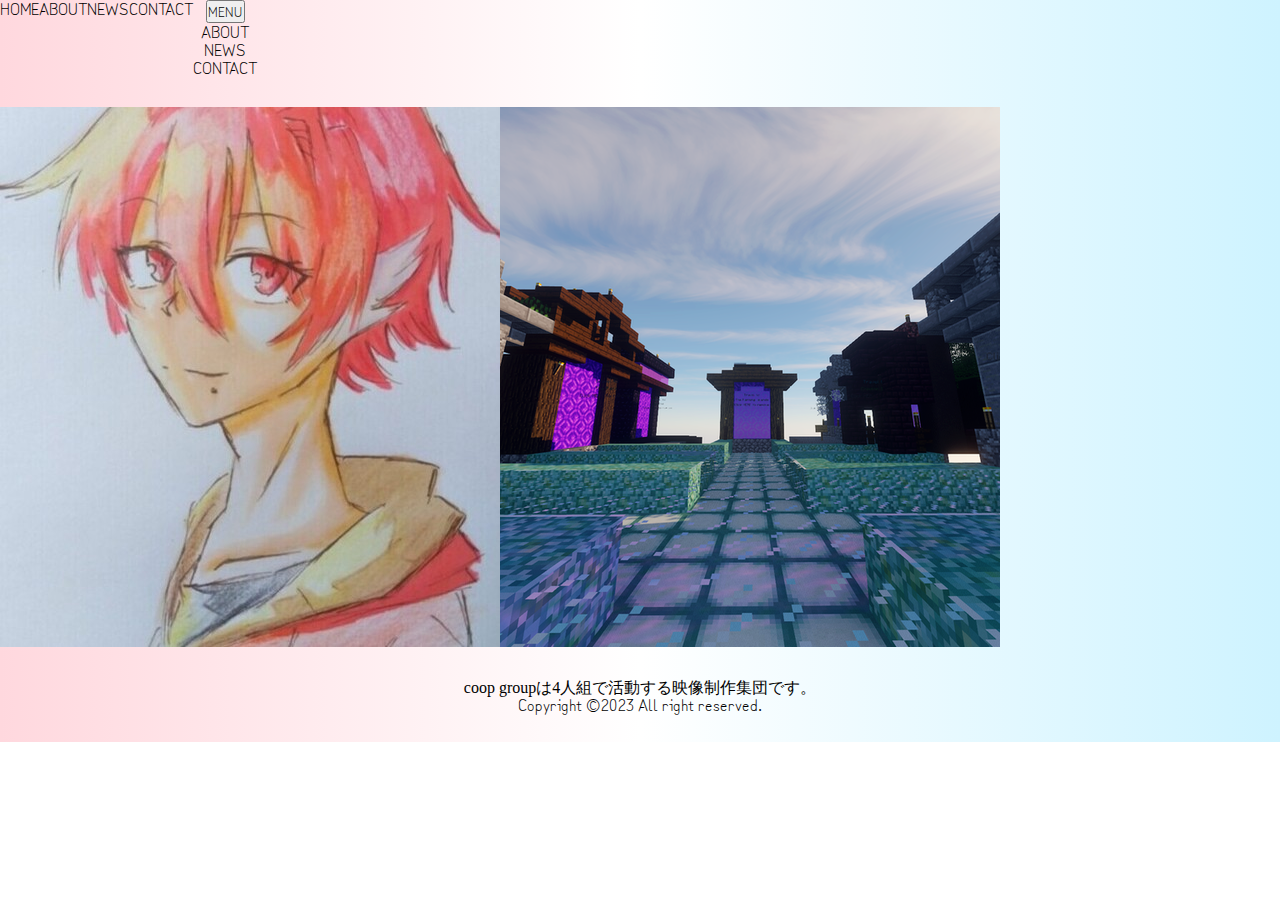
<file: index.html>
<!DOCTYPE html>
    <html lang="jp">
        <head>
            <meta charset="UTF-8">
            <meta http-equiv="X-UA-Compatible" content="IE=edge">
            <meta name="viewport" content="width=device-width, initial-scale=1.0">
            <title>coop group</title>
            <link rel="stylesheet" href="css/reset.css">
            <link rel="stylesheet" href="css/style.css">
            <link href="https://cdn.jsdelivr.net/npm/bootstrap@5.0.2/dist/css/bootstrap.min.css" rel="stylesheet" integrity="sha384-EVSTQN3/azprG1Anm3QDgpJLIm9Nao0Yz1ztcQTwFspd3yD65VohhpuuCOmLASjC" crossorigin="anonymous">
            <!--font:Zen Kurenaido,851テガキカクット;-->
            <link rel="preconnect" href="https://fonts.googleapis.com">
            <link rel="preconnect" href="https://fonts.gstatic.com" crossorigin>
            <link href="https://fonts.googleapis.com/css2?family=Zen+Kurenaido&display=swap" rel="stylesheet">
        </head>
        <body>
            <div class="container-fluid">
                <header>
                    <div class="row">
                        <div class="nav-bar">
                                <div class="col-md-3 col-6"><a class="nav-item" href="index.html">HOME</a></div>
                                <div class="col-md-3 d-none d-md-block"><a class="nav-item" href="about.html">ABOUT</a></div>
                                <div class="col-md-3 d-none d-md-block"><a class="nav-item" href="news.html">NEWS</a></div>
                                <div class="col-md-3 d-none d-md-block"><a class="nav-item" href="contact.html">CONTACT</a></div>
                                <!--Dropdownmenu-->
                            <div class="col-6 d-block d-md-none">
                            <div class="dropdown">
                                <button class="btn btn-transpareant btn-sm dropdown-toggle" type="button" id="dropdownMenuButton1" data-bs-toggle="dropdown" aria-expanded="false">
                                    <span style="font-family: Zen Kurenaido;">MENU</span>
                                </button>
                                <ul class="dropdown-menu" aria-labelledby="dropdownMenuButton1">
                                    <li><a class="dropdown-item" href="about.html">ABOUT</a></li>
                                    <li><a class="dropdown-item" href="news.html">NEWS</a></li>
                                    <li><a class="dropdown-item" href="contact.html">CONTACT</a></li>
                                </ul>
                            </div>
                            </div>
                        </div>
                    </div>
                </header>
                <main>
                    <div class="row">
                        <div class="films">
                            <div class="col-md-6 col-sm-12"><img class="image-item" src="images/kaiyo.jpg"></div>
                            <div class="col-md-6 col-sm-12"><img class="image-item" src="images/coop.png"></div>
                        </div>
                    </div>
                    <p class="coop-description">coop groupは4人組で活動する映像制作集団です。</p>
                </main>
                <footer>
                    <p>Copyright ©2023 All right reserved.</p>
                </footer>
            </div>
        </div>
        <script src="https://code.jquery.com/jquery-3.3.1.slim.min.js" integrity="sha384-q8i/X+965DzO0rT7abK41JStQIAqVgRVzpbzo5smXKp4YfRvH+8abtTE1Pi6jizo" crossorigin="anonymous"></script>
        <script src="https://cdn.jsdelivr.net/npm/bootstrap@5.0.2/dist/js/bootstrap.bundle.min.js" integrity="sha384-MrcW6ZMFYlzcLA8Nl+NtUVF0sA7MsXsP1UyJoMp4YLEuNSfAP+JcXn/tWtIaxVXM" crossorigin="anonymous"></script>
        </body>
    </html>
</file>
<file: css/style.css>
*{
    margin: 0;
    padding: 0;
}
body{
    background: linear-gradient(to left,rgb(206, 243, 255),white 50%,rgb(255, 216, 222)); 
    background-repeat: no-repeat;
}
footer{
    text-align: center;
    font-family: 'Zen Kurenaido', sans-serif;
    margin-bottom: 30px;
}
.nav-bar{
    display: flex;
    text-align: center;
    margin-bottom: 30px;
}
.nav-item{
    text-decoration: none;
    color: black;
    font-family: 'Zen Kurenaido', sans-serif;
}
.dropdown-item{
    text-decoration: none;
    color: black;
    font-family: 'Zen Kurenaido', sans-serif;
}
.navbar-light .navbar-toggler {
    border-color: black;
}
.btn btn-secondary btn-sm dropdown-toggle{
    font-family: 'Zen Kurenaido', sans-serif;
}
.films{
    display: flex;
    flex-wrap: wrap;
    text-align: center;
    margin-bottom: 30px
}
.image-item{
    max-width: 100%;
    height: auto;
}
.coop-description{
    text-align: center;
}
</file>
